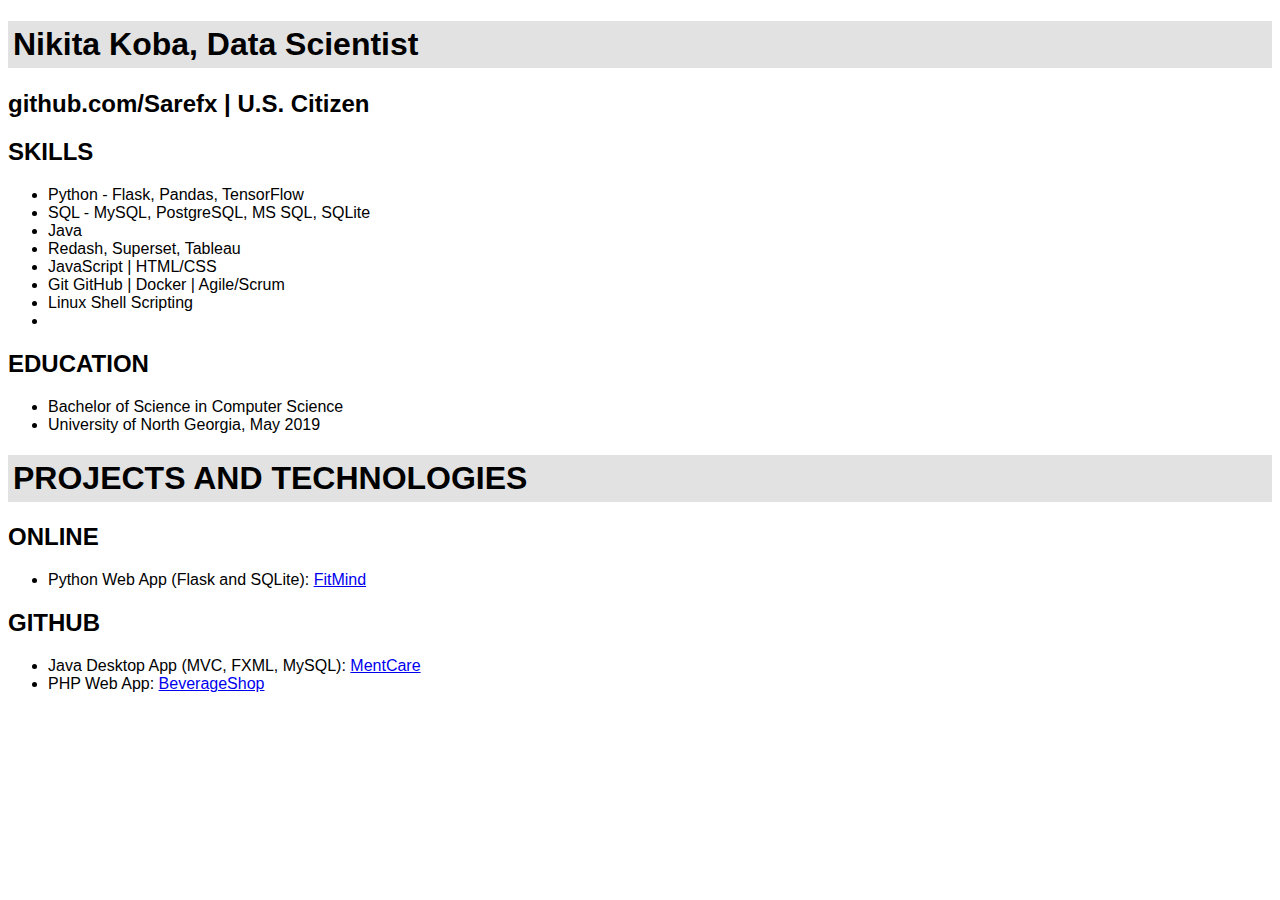
<file: index.html>
<!DOCTYPE html>
<html>
<head>
    <title>Nikita Koba's Resume</title>
    <link rel="stylesheet" href="resume.css">
</head>
<body>
<h1>Nikita Koba, Data Scientist</h1>
<h2>github.com/Sarefx | U.S. Citizen</h2>
<h2 class="section-title">Skills</h2>
<ul>
    <li>Python - Flask, Pandas, TensorFlow</li>
    <li>SQL - MySQL, PostgreSQL, MS SQL, SQLite</li>
    <li>Java</li>
    <li>Redash, Superset, Tableau</li>
    <li>JavaScript | HTML/CSS</li>
    <li>Git GitHub | Docker | Agile/Scrum</li>
    <li>Linux Shell Scripting</li>
    <li></li>
</ul>
<h2 class="section-title">Education</h2>
<ul>
    <li>Bachelor of Science in Computer Science</li>
    <li>University of North Georgia, May 2019</li>
</ul>
<h1 class="section-title">Projects and Technologies</h2>
<h2 class="section-title">Online</h2>
<ul>
    <li>Python Web App (Flask and SQLite): <a href="https://sarefx.pythonanywhere.com">FitMind</a></li>
</ul>
<h2 class="section-title">GitHub</h2>
<ul>
    <li>Java Desktop App (MVC, FXML, MySQL): <a href="https://github.com/Sarefx/MentCareSB">MentCare</a></li>
    <li>PHP Web App: <a href="https://github.com/Sarefx/BeverageShop">BeverageShop</a></li>
</ul>
</body>
</html>
</file>
<file: resume.css>
body
{
    font-family: "Arial";
}

.main-image
{
    border: solid 4px black;
    border-radius: 50%;
}

h1
{
    background-color: #e2e2e2;
    padding: 5px;
}
.section-title
{
    text-transform: uppercase;
}
</file>
